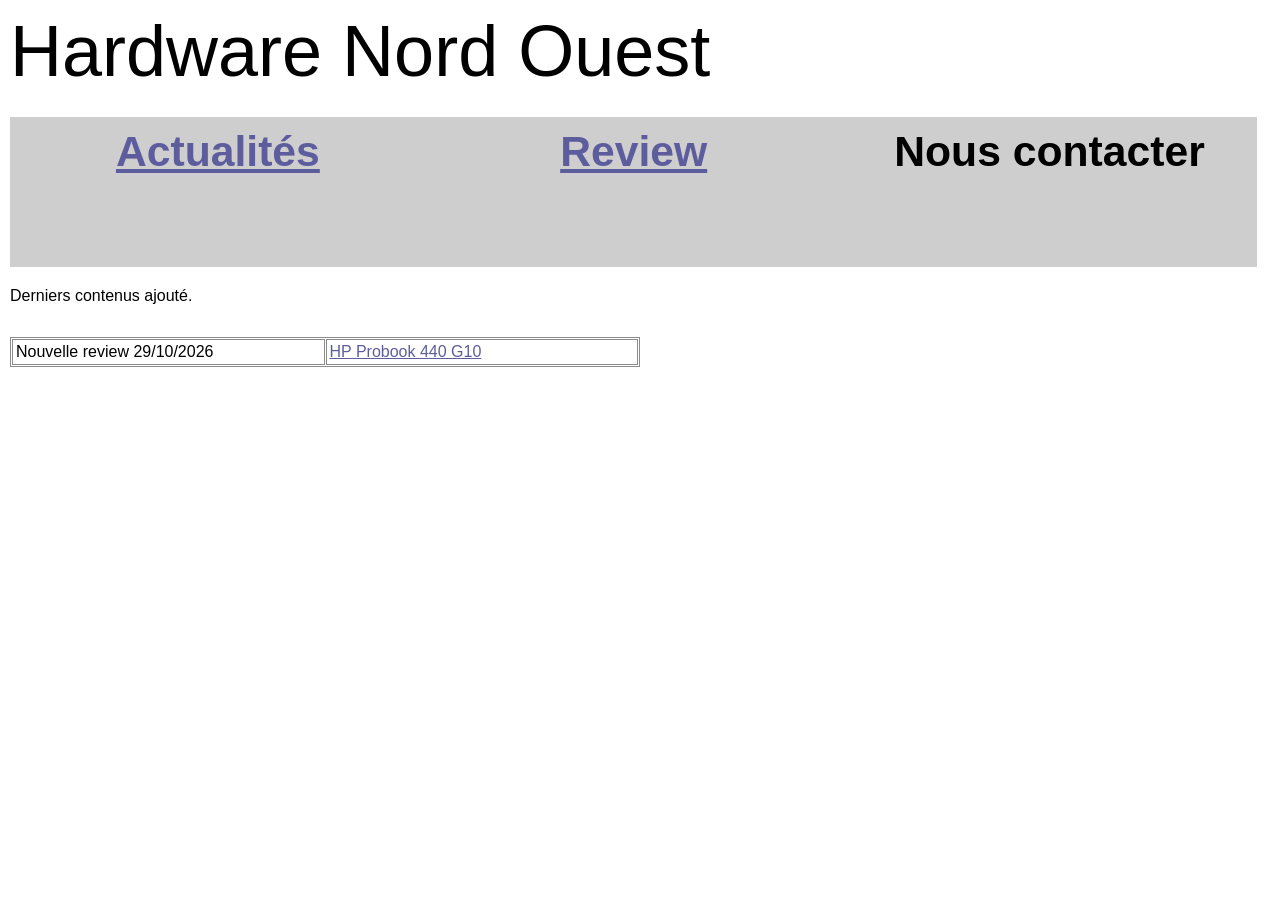
<file: index.html>
<!DOCTYPE html>
<html> 
<head>
	<meta charset="utf-8">
	<meta name="viewport" content="width=device-width, initial-scale=1">
	<meta name="generator" content="RocketCake">
	<title>Hardware Nord Ouest</title>
	<link rel="stylesheet" type="text/css" href="index_html.css?h=af1cf36e">
</head>
<body>
<div class="textstyle1">
<div id="container_e4bf9ac"><div id="container_e4bf9ac_padding" ><div class="textstyle1"><h1 id="heading_6a66f0ab">Hardware Nord Ouest</h1></div>
<div style="clear:both"></div></div></div><div id="container_54a1c552"><div id="container_54a1c552_padding" ><div class="textstyle1"><div id="container_25ee779"><div id="container_25ee779_padding" ><div class="textstyle1"></div>
<div class="textstyle2">  <span class="textstyle3"><a href="actu_liste.html">Actualit&#233;s</a></span>
</div>
</div></div><div id="container_7d1752af"><div id="container_7d1752af_padding" ><div class="textstyle1"></div>
<div class="textstyle2">  <span class="textstyle3"><a href="review_liste.html">Review</a></span>
</div>
</div></div><div id="container_6a5612c4"><div id="container_6a5612c4_padding" ><div class="textstyle1"></div>
<div class="textstyle2">  <span class="textstyle3">Nous contacter</span>
</div>
</div></div></div>
<div style="clear:both"></div></div></div><div id="container_20275cb0"><div id="container_20275cb0_padding" ><div class="textstyle1">  <span class="textstyle4">Derniers contenus ajout&#233;.</span>
</div>
</div></div><div id="container_73017a78"><div id="container_73017a78_padding" ><div class="textstyle1"><table id="table_789b3a9" cellpadding="3" cellspacing="1" >	<tr>
		<td width="50%" height="auto" style="vertical-align: top; overflow:hidden; ">  <div id="cell_2c2aa590">
    <div class="textstyle1">
      <span class="textstyle4">Nouvelle review 29/10/2026</span>
      </div>
    </div>
		</td>
		<td width="50%" height="auto" style="vertical-align: top; overflow:hidden; ">  <div id="cell_6b0a0558">
    <div class="textstyle1">
      <span class="textstyle4"><a href="review/hp_probook_440_g10_r.html">HP Probook 440 G10</a></span>
      </div>
    </div>
		</td>
	</tr>
</table></div>
<div style="clear:both"></div></div></div>  </div>
</body>
</html>
</file>
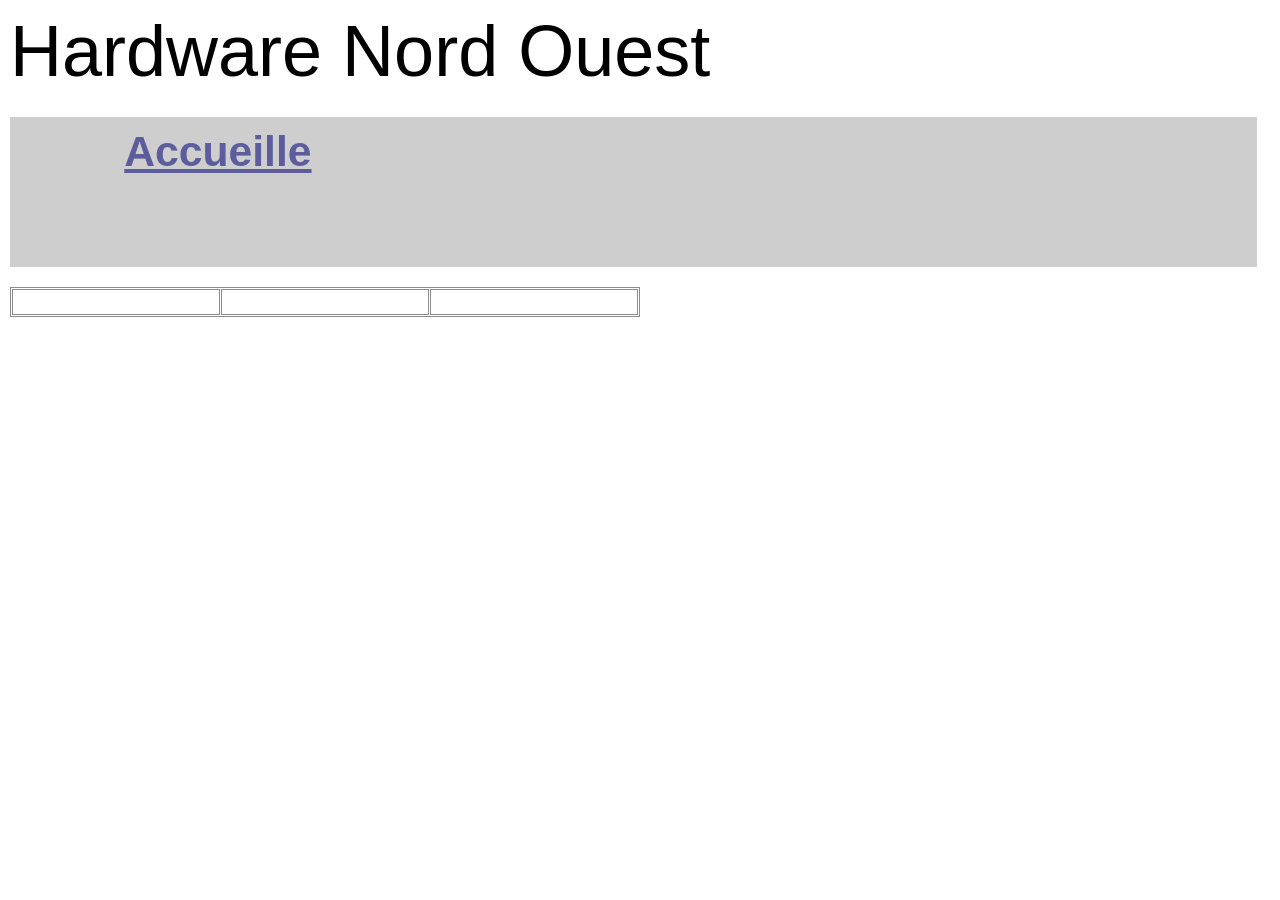
<file: actu_liste.html>
<!DOCTYPE html>
<html> 
<head>
	<meta charset="utf-8">
	<meta name="viewport" content="width=device-width, initial-scale=1">
	<meta name="generator" content="RocketCake">
	<title></title>
	<link rel="stylesheet" type="text/css" href="actu_liste_html.css?h=4e0ae44e">
</head>
<body>
<div class="textstyle1">
<div id="container_713f3ccf"><div id="container_713f3ccf_padding" ><div class="textstyle1">  <span class="textstyle2">Hardware Nord Ouest</span>
</div>
</div></div><div id="container_15f29634"><div id="container_15f29634_padding" ><div class="textstyle1"><div id="container_2405c3c9"><div id="container_2405c3c9_padding" ><div class="textstyle1"></div>
<div class="textstyle3"><span class="textstyle4"><a href="index.html">Accueille</a></span><span class="textstyle4"><br/></span></div>
</div></div><div id="container_25bcdda2"><div id="container_25bcdda2_padding" ><div class="textstyle1"></div>
</div></div><div id="container_69df678f"><div id="container_69df678f_padding" ><div class="textstyle1"></div>
<div class="textstyle3">  <span class="textstyle4"> </span>
</div>
</div></div></div>
<div style="clear:both"></div></div></div><div id="container_31fc9f08"><div id="container_31fc9f08_padding" ><div class="textstyle1"><table id="table_f2ae41b" cellpadding="3" cellspacing="1" >	<tr>
		<td width="33%" height="100%" >
		</td>
		<td width="33%" height="100%" >
		</td>
		<td width="33%" height="100%" >
		</td>
	</tr>
</table></div>
<div style="clear:both"></div></div></div>  </div>
</body>
</html>
</file>
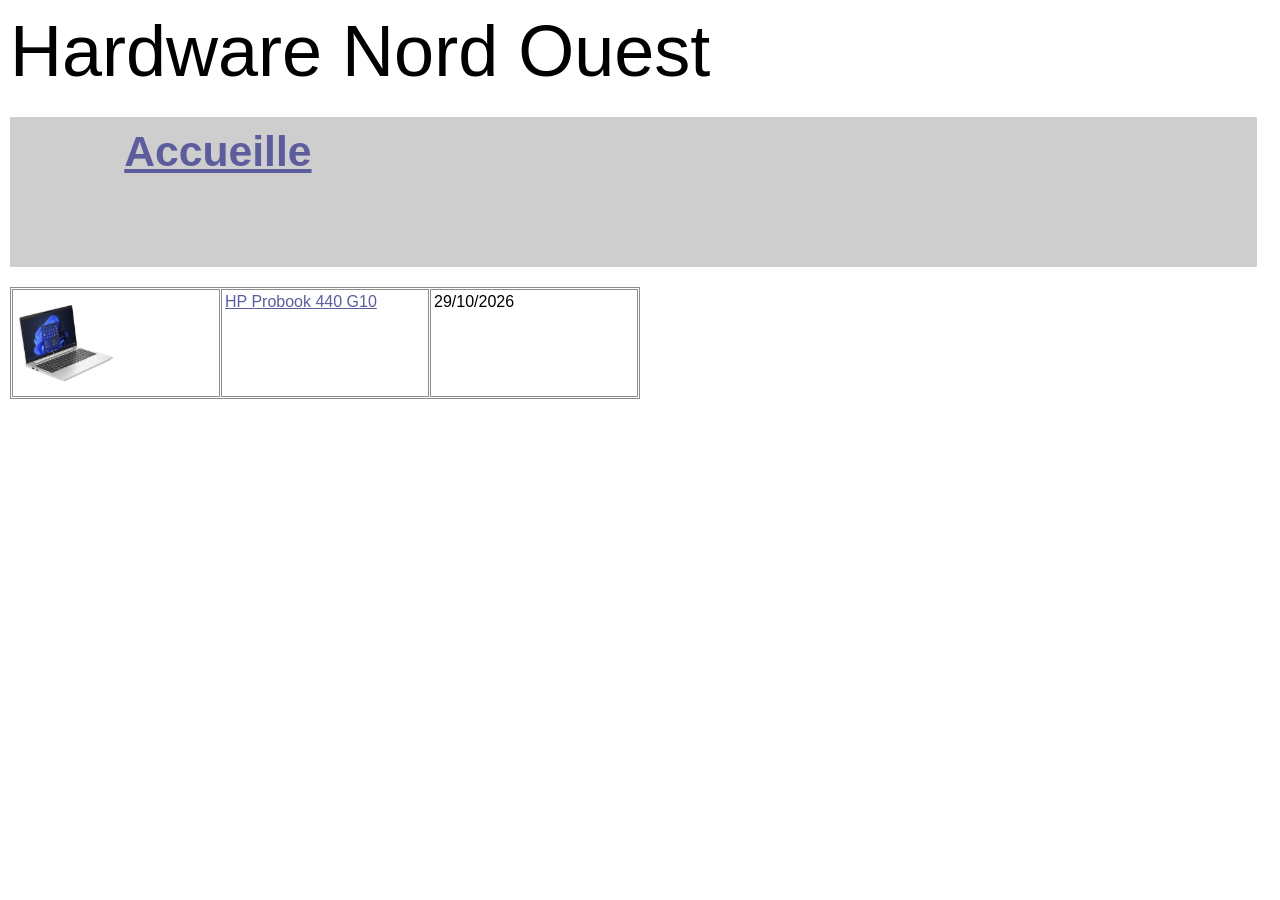
<file: review_liste.html>
<!DOCTYPE html>
<html> 
<head>
	<meta charset="utf-8">
	<meta name="viewport" content="width=device-width, initial-scale=1">
	<meta name="generator" content="RocketCake">
	<title>review liste</title>
	<link rel="stylesheet" type="text/css" href="review_liste_html.css?h=e660bcf0">
</head>
<body>
<div class="textstyle1">
<div id="container_56357dc7"><div id="container_56357dc7_padding" ><div class="textstyle1">  <span class="textstyle2">Hardware Nord Ouest</span>
</div>
</div></div><div id="container_4bd8ccd3"><div id="container_4bd8ccd3_padding" ><div class="textstyle1"><div id="container_19690fcc"><div id="container_19690fcc_padding" ><div class="textstyle1"></div>
<div class="textstyle3"><span class="textstyle4"><a href="index.html">Accueille</a></span><span class="textstyle4"><br/></span></div>
</div></div><div id="container_50443472"><div id="container_50443472_padding" ><div class="textstyle1"></div>
</div></div><div id="container_fdbfed7"><div id="container_fdbfed7_padding" ><div class="textstyle1"></div>
<div class="textstyle3">  <span class="textstyle4"> </span>
</div>
</div></div></div>
<div style="clear:both"></div></div></div><div id="container_3e8dbe4"><div id="container_3e8dbe4_padding" ><div class="textstyle1"><table id="table_71ad055a" cellpadding="3" cellspacing="1" >	<tr>
		<td width="33%" height="auto" style="vertical-align: top; overflow:hidden; ">  <div id="cell_22bff3a2">
    <div class="textstyle1">
<img src="rc_images/hp_probook_440_g10.jpg" width="320" height="320" id="img_892ebb7" alt="" title="" />      </div>
    </div>
		</td>
		<td width="33%" height="auto" style="vertical-align: top; overflow:hidden; ">  <div id="cell_177c2b57">
    <div class="textstyle1">
      <span class="textstyle5"><a href="review/hp_probook_440_g10_r.html">HP Probook 440 G10</a></span>
      </div>
    </div>
		</td>
		<td width="33%" height="auto" style="vertical-align: top; overflow:hidden; ">  <div id="cell_5355ec6">
    <div class="textstyle1">
      <span class="textstyle5">29/10/2026</span>
      </div>
    </div>
		</td>
	</tr>
</table></div>
<div style="clear:both"></div></div></div>  </div>
</body>
</html>
</file>
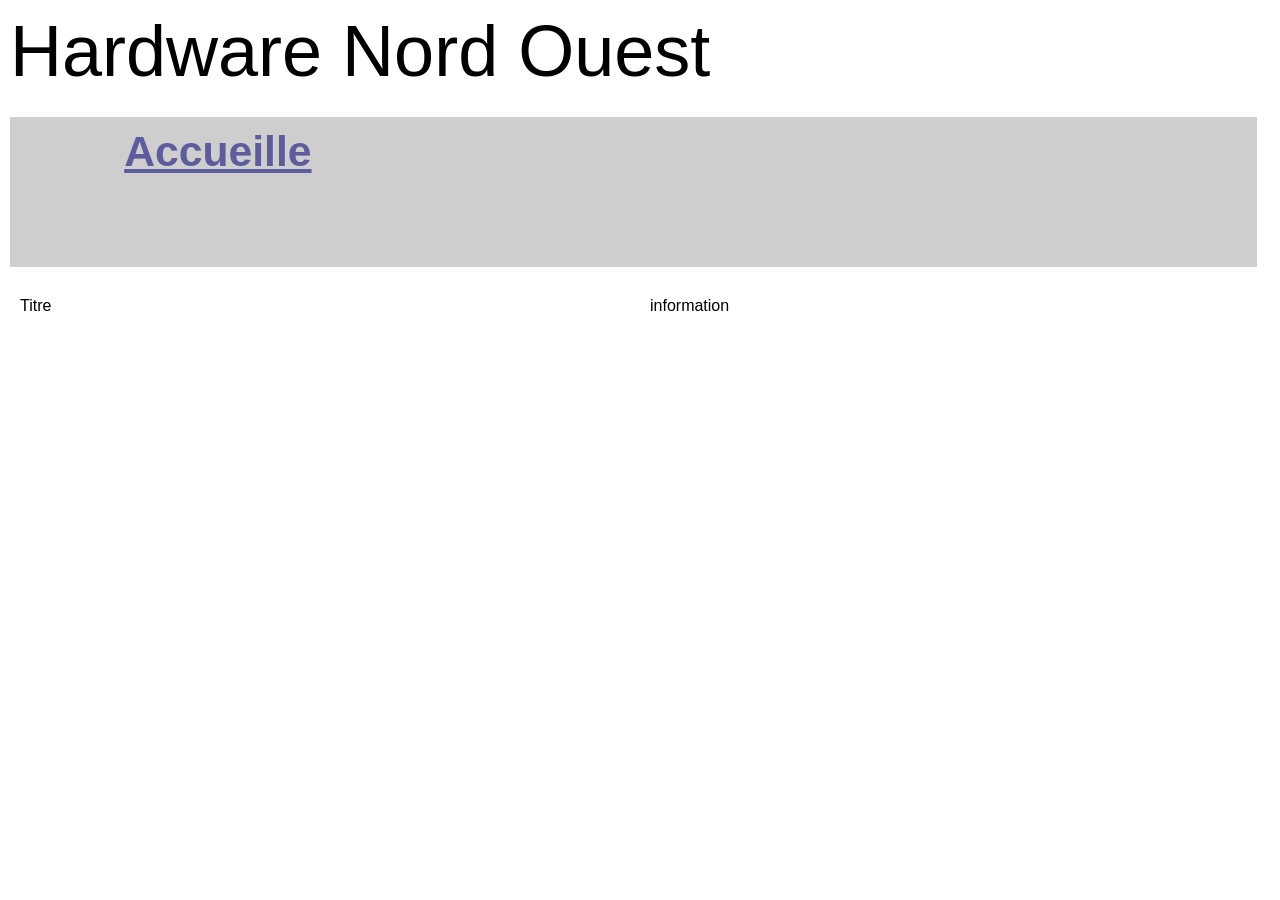
<file: simple.html>
<!DOCTYPE html>
<html> 
<head>
	<meta charset="utf-8">
	<meta name="viewport" content="width=device-width, initial-scale=1">
	<meta name="generator" content="RocketCake">
	<title></title>
	<link rel="stylesheet" type="text/css" href="simple_html.css?h=d521c0dd">
</head>
<body>
<div class="textstyle1">
<div id="container_4cfbf672"><div id="container_4cfbf672_padding" ><div class="textstyle1">  <span class="textstyle2">Hardware Nord Ouest</span>
</div>
</div></div><div id="container_289b6f13"><div id="container_289b6f13_padding" ><div class="textstyle1"><div id="container_22e4a421"><div id="container_22e4a421_padding" ><div class="textstyle1"></div>
<div class="textstyle3">  <span class="textstyle4"><a href="index.html">Accueille</a></span>
</div>
</div></div><div id="container_52c2f018"><div id="container_52c2f018_padding" ><div class="textstyle1"></div>
</div></div><div id="container_7302d56d"><div id="container_7302d56d_padding" ><div class="textstyle1"></div>
<div class="textstyle3">  <span class="textstyle4"> </span>
</div>
</div></div></div>
<div style="clear:both"></div></div></div><div id="container_225196c4"><div id="container_225196c4_padding" ><div class="textstyle1"><div id="container_7062c2b0"><div id="container_7062c2b0_padding" ><div class="textstyle1">  <span class="textstyle5">Titre</span>
</div>
</div></div><div id="container_e6feb80"><div id="container_e6feb80_padding" ><div class="textstyle1">  <span class="textstyle5">information</span>
</div>
</div></div></div>
<div style="clear:both"></div></div></div>  </div>
</body>
</html>
</file>
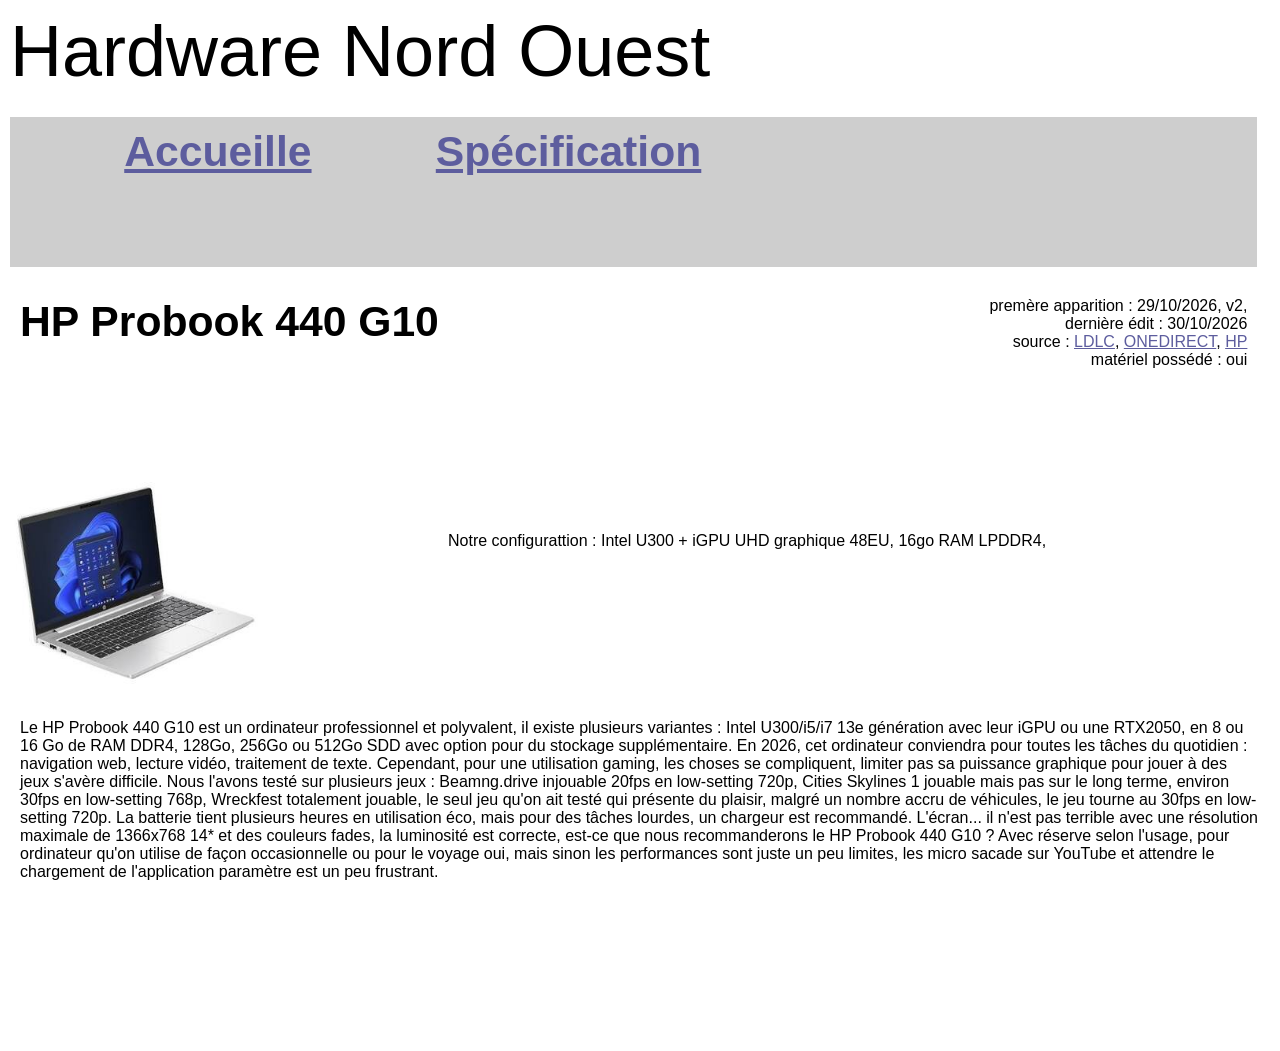
<file: review/hp_probook_440_g10_r.html>
<!DOCTYPE html>
<html> 
<head>
	<meta charset="utf-8">
	<meta name="viewport" content="width=device-width, initial-scale=1">
	<meta name="generator" content="RocketCake">
	<title>HP Probook 440 G10</title>
	<link rel="stylesheet" type="text/css" href="../review/hp_probook_440_g10_r_html.css?h=976e7464">
</head>
<body>
<div class="textstyle1">
<div id="container_50c99fc5"><div id="container_50c99fc5_padding" ><div class="textstyle1">  <span class="textstyle2">Hardware Nord Ouest</span>
</div>
</div></div><div id="container_7019960e"><div id="container_7019960e_padding" ><div class="textstyle1"><div id="container_23870fe5"><div id="container_23870fe5_padding" ><div class="textstyle1"></div>
<div class="textstyle3">  <span class="textstyle4"><a href="../index.html">Accueille</a></span>
</div>
</div></div><div id="container_50cb666a"><div id="container_50cb666a_padding" ><div class="textstyle1">  <span class="textstyle4"><a href="../spec/hp_probook_440_g10_sp.html">Sp&#233;cification</a></span>
</div>
</div></div><div id="container_5a4d3624"><div id="container_5a4d3624_padding" ><div class="textstyle1"></div>
<div class="textstyle3">  <span class="textstyle4"> </span>
</div>
</div></div></div>
<div style="clear:both"></div></div></div><div id="container_ee07095"><div id="container_ee07095_padding" ><div class="textstyle1"><div id="container_33793bb5"><div id="container_33793bb5_padding" ><div class="textstyle1"><h1 id="heading_4813649a">HP Probook 440 G10</h1></div>
<div style="clear:both"></div></div></div><div id="container_3a41f573"><div id="container_3a41f573_padding" ><div class="textstyle5">  <span class="textstyle6"> prem&#232;re apparition : 29/10/2026, v2, <br/>derni&#232;re &#233;dit : 30/10/2026<br/>source : </span>
<span class="textstyle6"><a href="https://www.ldlc.com/fiche/PB00581228.html" target="_blank">LDLC</a></span><span class="textstyle6">, </span><span class="textstyle6"><a href="https://www.onedirect.fr/produits/hp-probook-440-g10-14-512go" target="_blank">ONEDIRECT</a></span><span class="textstyle6">, </span>  <span class="textstyle6"><a href="https://h20195.www2.hp.com/v2/GetDocument.aspx?docname=c08480164" target="_blank">HP</a></span>
<span class="textstyle6"> <br/>mat&#233;riel poss&#233;d&#233; : oui</span></div>
<div class="textstyle1"><span class="textstyle6"><br/></span></div>
</div></div></div>
<div style="clear:both"></div></div></div><div id="container_6e3a76ce"><div id="container_6e3a76ce_padding" ><div class="textstyle1"><img src="../rc_images/hp_probook_440_g10.jpg" width="320" height="320" id="img_2591842a" alt="" title="" /><span class="textstyle6">                   </span><div id="container_588c0ec4"><div id="container_588c0ec4_padding" ><div class="textstyle1">  <span class="textstyle6">Le HP Probook 440 G10 est un ordinateur professionnel et polyvalent, il existe plusieurs variantes : Intel U300/i5/i7 13e g&#233;n&#233;ration avec leur iGPU ou une RTX2050, en 8 ou 16 Go de RAM DDR4, 128Go, 256Go ou 512Go SDD avec option pour du stockage suppl&#233;mentaire. En 2026, cet ordinateur conviendra pour toutes les t&#226;ches du quotidien : navigation web, lecture vid&#233;o, traitement de texte. Cependant, pour une utilisation gaming, les choses se compliquent, limiter pas sa puissance graphique pour jouer &#224; des jeux s'av&#232;re difficile. Nous l'avons test&#233; sur plusieurs jeux : Beamng.drive injouable 20fps en low-setting 720p, Cities Skylines 1 jouable mais pas sur le long terme, environ 30fps en low-setting 768p, Wreckfest totalement jouable, le seul jeu qu'on ait test&#233; qui pr&#233;sente du plaisir, malgr&#233; un nombre accru de v&#233;hicules, le jeu tourne au 30fps en low-setting 720p. La batterie tient plusieurs heures en utilisation &#233;co, mais pour des t&#226;ches lourdes, un chargeur est recommand&#233;. L'&#233;cran... il n'est pas terrible avec une r&#233;solution maximale de 1366x768 14* et des couleurs fades, la luminosit&#233; est correcte, est-ce que nous recommanderons le HP Probook 440 G10 ? Avec r&#233;serve selon l'usage, pour ordinateur qu'on utilise de fa&#231;on occasionnelle ou pour le voyage oui, mais sinon les performances sont juste un peu limites, les micro sacade sur YouTube et attendre le chargement de l'application param&#232;tre est un peu frustrant.</span>
</div>
</div></div><div id="container_406604df"><div id="container_406604df_padding" ></div></div><div id="text_3ba4124b"><div class="textstyle1">  <span class="textstyle6">Notre configurattion : Intel U300 + iGPU UHD graphique 48EU, 16go RAM LPDDR4, </span>
</div>
</div></div>
<div style="clear:both"></div></div></div>  </div>
</body>
</html>
</file>
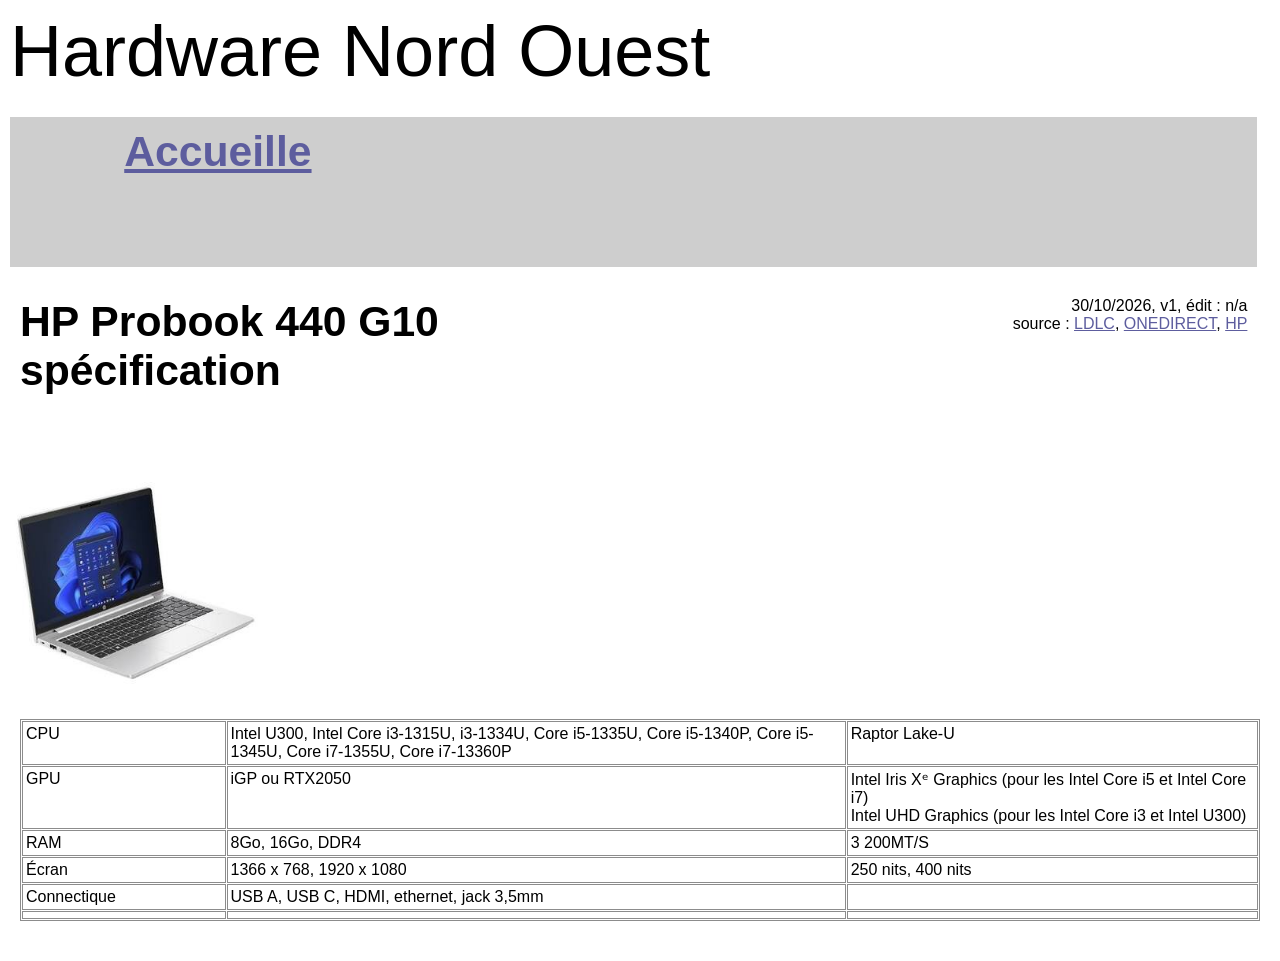
<file: spec/hp_probook_440_g10_sp.html>
<!DOCTYPE html>
<html> 
<head>
	<meta charset="utf-8">
	<meta name="viewport" content="width=device-width, initial-scale=1">
	<meta name="generator" content="RocketCake">
	<title>HP Probook 440 G10  sp&#233;cification</title>
	<link rel="stylesheet" type="text/css" href="../spec/hp_probook_440_g10_sp_html.css?h=110735d9">
</head>
<body>
<div class="textstyle1">
<div id="container_540f65a5"><div id="container_540f65a5_padding" ><div class="textstyle1">  <span class="textstyle2">Hardware Nord Ouest</span>
</div>
</div></div><div id="container_1bf540d3"><div id="container_1bf540d3_padding" ><div class="textstyle1"><div id="container_3e5c814"><div id="container_3e5c814_padding" ><div class="textstyle1"></div>
<div class="textstyle3">  <span class="textstyle4"><a href="../index.html">Accueille</a></span>
</div>
</div></div><div id="container_956f2ba"><div id="container_956f2ba_padding" ><div class="textstyle1"></div>
</div></div><div id="container_6ec4f2a"><div id="container_6ec4f2a_padding" ><div class="textstyle1"></div>
<div class="textstyle3">  <span class="textstyle4"> </span>
</div>
</div></div></div>
<div style="clear:both"></div></div></div><div id="container_27858737"><div id="container_27858737_padding" ><div class="textstyle1"><div id="container_14e88ee0"><div id="container_14e88ee0_padding" ><div class="textstyle1"><h1 id="heading_75efadc6">HP Probook 440 G10</h1>  <span class="textstyle4"><br/>sp&#233;cification</span>
</div>
<div style="clear:both"></div></div></div><div id="container_61d4c6b3"><div id="container_61d4c6b3_padding" ><div class="textstyle5">  <span class="textstyle6">30/10/2026, v1, &#233;dit : n/a<br/>source : </span>
<span class="textstyle6"><a href="https://www.ldlc.com/fiche/PB00581228.html" target="_blank">LDLC</a></span><span class="textstyle6">, </span><span class="textstyle6"><a href="https://www.onedirect.fr/produits/hp-probook-440-g10-14-512go" target="_blank">ONEDIRECT</a></span><span class="textstyle6">, </span>  <span class="textstyle6"><a href="https://h20195.www2.hp.com/v2/GetDocument.aspx?docname=c08480164" target="_blank">HP</a></span>
  <span class="textstyle6"> </span>
</div>
</div></div></div>
<div style="clear:both"></div></div></div><div id="container_55a9f057"><div id="container_55a9f057_padding" ><div class="textstyle1"><img src="../rc_images/hp_probook_440_g10.jpg" width="320" height="320" id="img_8b63d45" alt="" title="" /><span class="textstyle6">                   </span><div id="container_5e6975ff"><div id="container_5e6975ff_padding" ><div class="textstyle1"><table id="table_c364c6a" cellpadding="3" cellspacing="1" >	<tr>
		<td width="16%" height="auto" style="vertical-align: top; overflow:hidden; ">  <div id="cell_63fc54d8">
    <div class="textstyle1">
      <span class="textstyle6">CPU</span>
      </div>
    </div>
		</td>
		<td width="50%" height="auto" style="vertical-align: top; overflow:hidden; ">  <div id="cell_62259c78">
    <div class="textstyle1">
      <span class="textstyle6">Intel U300, Intel Core i3-1315U, i3-1334U, Core i5-1335U, Core i5-1340P, Core i5-1345U, Core i7-1355U, Core i7-13360P</span>
      </div>
    </div>
		</td>
		<td width="33%" height="auto" style="vertical-align: top; overflow:hidden; ">  <div id="cell_42e1be39">
    <div class="textstyle1">
      <span class="textstyle6">Raptor Lake-U</span>
      </div>
    </div>
		</td>
	</tr>
	<tr>
		<td width="16%" height="auto" style="vertical-align: top; overflow:hidden; ">  <div id="cell_8db7367">
    <div class="textstyle1">
      <span class="textstyle6">GPU</span>
      </div>
    </div>
		</td>
		<td width="50%" height="auto" style="vertical-align: top; overflow:hidden; ">  <div id="cell_626e4233">
    <div class="textstyle1">
      <span class="textstyle6">iGP ou RTX2050</span>
      </div>
    </div>
		</td>
		<td width="33%" height="auto" style="vertical-align: top; overflow:hidden; ">  <div id="cell_13c9e25a">
    <div class="textstyle1">
      <span class="textstyle6">Intel Iris X&#7497; Graphics (pour les Intel Core i5 et Intel Core i7)<br/>Intel UHD Graphics (pour les Intel Core i3 et Intel U300)</span>
      </div>
    </div>
		</td>
	</tr>
	<tr>
		<td width="16%" height="auto" style="vertical-align: top; overflow:hidden; ">  <div id="cell_76372fca">
    <div class="textstyle1">
      <span class="textstyle6">RAM</span>
      </div>
    </div>
		</td>
		<td width="50%" height="auto" style="vertical-align: top; overflow:hidden; ">  <div id="cell_3ca701ed">
    <div class="textstyle1">
      <span class="textstyle6">8Go, 16Go, DDR4</span>
      </div>
    </div>
		</td>
		<td width="33%" height="auto" style="vertical-align: top; overflow:hidden; ">  <div id="cell_53cd3756">
    <div class="textstyle1">
      <span class="textstyle6">3 200MT/S</span>
      </div>
    </div>
		</td>
	</tr>
	<tr>
		<td width="16%" height="auto" style="vertical-align: top; overflow:hidden; ">  <div id="cell_8250a81">
    <div class="textstyle1">
      <span class="textstyle6">&#201;cran</span>
      </div>
    </div>
		</td>
		<td width="50%" height="auto" style="vertical-align: top; overflow:hidden; ">  <div id="cell_1fd37729">
    <div class="textstyle1">
      <span class="textstyle6">1366 x 768, 1920 x 1080</span>
      </div>
    </div>
		</td>
		<td width="33%" height="auto" style="vertical-align: top; overflow:hidden; ">  <div id="cell_593f5171">
    <div class="textstyle1">
      <span class="textstyle6">250 nits, 400 nits</span>
      </div>
    </div>
		</td>
	</tr>
	<tr>
		<td width="16%" height="auto" style="vertical-align: top; overflow:hidden; ">  <div id="cell_250929e8">
    <div class="textstyle1">
      <span class="textstyle6">Connectique</span>
      </div>
    </div>
		</td>
		<td width="50%" height="auto" style="vertical-align: top; overflow:hidden; ">  <div id="cell_74c5dc35">
    <div class="textstyle1">
      <span class="textstyle6">USB A, USB C, HDMI, ethernet, jack 3,5mm</span>
      </div>
    </div>
		</td>
		<td width="33%" height="16%" >
		</td>
	</tr>
	<tr>
		<td width="16%" height="16%" >
		</td>
		<td width="50%" height="16%" >
		</td>
		<td width="33%" height="16%" >
		</td>
	</tr>
</table></div>
<div style="clear:both"></div></div></div></div>
<div style="clear:both"></div></div></div>  </div>
</body>
</html>
</file>
<file: index_html.css>
h1, h2, h3 { margin:0; padding:0; font-weight:normal; font-style:normal; }
a { color:#5D5D9E; } 
a:visited { color:#5D5D9E; } 
a:active { color:#5C615E; } 
a:hover { color:#B2B3B4; } 
#table_789b3a9 th { border: 1px solid #8C8C8C;  } 
#table_789b3a9 td { border: 1px solid #8C8C8C;  } 
body { background-color:#FFFFFF; padding:0;  margin: 0; }
.textstyle1 { text-align:left; }
#container_e4bf9ac { vertical-align: top; position:relative; display: inline-block; width:100%; min-height:107px; background:none;  }
#container_e4bf9ac_padding { margin: 10px; display: block;  }
#heading_6a66f0ab { vertical-align: bottom; position:relative; display: inline-block; background:none; font-size:54pt; font-family:Arial, Helvetica, sans-serif; color:#000000; text-align:left;  }
#container_54a1c552 { vertical-align: top; position:relative; display: inline-block; width:100%; min-height:150px; background:none;  }
#container_54a1c552_padding { margin: 10px; display: block;  }
#container_25ee779 { vertical-align: top; position:relative; display: inline-block; width:33%; min-height:150px; background-color:#CECECE;  }
#container_25ee779_padding { margin: 10px; display: block;  }
.textstyle2 { text-align:center; }
.textstyle3 { font-size:32pt; font-family:Arial, Helvetica, sans-serif; color:#000000; font-weight:bold;  }
#container_7d1752af { vertical-align: top; position:relative; display: inline-block; width:33%; min-height:150px; background-color:#CECECE;  }
#container_7d1752af_padding { margin: 10px; display: block;  }
#container_6a5612c4 { vertical-align: top; position:relative; display: inline-block; width:33%; min-height:150px; background-color:#CECECE;  }
#container_6a5612c4_padding { margin: 10px; display: block;  }
#container_20275cb0 { vertical-align: top; position:relative; display: inline-block; width:100%; min-height:50px; background:none;  }
#container_20275cb0_padding { margin: 10px; display: block;  }
.textstyle4 { font-size:12pt; font-family:Arial, Helvetica, sans-serif; color:#000000;  }
#container_73017a78 { vertical-align: top; position:relative; display: inline-block; width:100%; min-height:54px; background:none;  }
#container_73017a78_padding { margin: 10px; display: block;  }
#table_789b3a9 { box-sizing: border-box; vertical-align: bottom; position:relative; display: inline-table; width:50%; height:30px; background:none; border: 1px solid #8C8C8C; table-layout: fixed;  }
#cell_2c2aa590 {  }
#cell_6b0a0558 {  }
@media only screen and (max-width: 600px)
{
		#container_25ee779 { width:100%;  }
		#container_7d1752af { width:100%;  }
		#container_6a5612c4 { width:100%;  }
}
</file>
<file: actu_liste_html.css>
a { color:#5D5D9E; } 
a:visited { color:#5D5D9E; } 
a:active { color:#5C615E; } 
a:hover { color:#B2B3B4; } 
#table_f2ae41b th { border: 1px solid #8C8C8C;  } 
#table_f2ae41b td { border: 1px solid #8C8C8C;  } 
body { background-color:#FFFFFF; padding:0;  margin: 0; }
.textstyle1 { text-align:left; }
#container_713f3ccf { vertical-align: top; position:relative; display: inline-block; width:100%; min-height:107px; background:none;  }
#container_713f3ccf_padding { margin: 10px; display: block;  }
.textstyle2 { font-size:54pt; font-family:Arial, Helvetica, sans-serif; color:#000000;  }
#container_15f29634 { vertical-align: top; position:relative; display: inline-block; width:100%; min-height:150px; background:none;  }
#container_15f29634_padding { margin: 10px; display: block;  }
#container_2405c3c9 { vertical-align: top; position:relative; display: inline-block; width:33%; min-height:150px; background-color:#CECECE;  }
#container_2405c3c9_padding { margin: 10px; display: block;  }
.textstyle3 { text-align:center; }
.textstyle4 { font-size:32pt; font-family:Arial, Helvetica, sans-serif; color:#000000; font-weight:bold;  }
#container_25bcdda2 { vertical-align: top; position:relative; display: inline-block; width:33%; min-height:150px; background-color:#CECECE;  }
#container_25bcdda2_padding { margin: 10px; display: block;  }
#container_69df678f { vertical-align: top; position:relative; display: inline-block; width:33%; min-height:150px; background-color:#CECECE;  }
#container_69df678f_padding { margin: 10px; display: block;  }
#container_31fc9f08 { vertical-align: top; position:relative; display: inline-block; width:100%; min-height:45px; background:none;  }
#container_31fc9f08_padding { margin: 10px; display: block;  }
#table_f2ae41b { box-sizing: border-box; vertical-align: bottom; position:relative; display: inline-table; width:50%; height:30px; background:none; border: 1px solid #8C8C8C; table-layout: fixed;  }
@media only screen and (max-width: 600px)
{
		#container_2405c3c9 { width:100%;  }
		#container_25bcdda2 { width:100%;  }
		#container_69df678f { width:100%;  }
}
</file>
<file: review_liste_html.css>
a { color:#5D5D9E; } 
a:visited { color:#5D5D9E; } 
a:active { color:#5C615E; } 
a:hover { color:#B2B3B4; } 
#table_71ad055a th { border: 1px solid #8C8C8C;  } 
#table_71ad055a td { border: 1px solid #8C8C8C;  } 
body { background-color:#FFFFFF; padding:0;  margin: 0; }
.textstyle1 { text-align:left; }
#container_56357dc7 { vertical-align: top; position:relative; display: inline-block; width:100%; min-height:107px; background:none;  }
#container_56357dc7_padding { margin: 10px; display: block;  }
.textstyle2 { font-size:54pt; font-family:Arial, Helvetica, sans-serif; color:#000000;  }
#container_4bd8ccd3 { vertical-align: top; position:relative; display: inline-block; width:100%; min-height:150px; background:none;  }
#container_4bd8ccd3_padding { margin: 10px; display: block;  }
#container_19690fcc { vertical-align: top; position:relative; display: inline-block; width:33%; min-height:150px; background-color:#CECECE;  }
#container_19690fcc_padding { margin: 10px; display: block;  }
.textstyle3 { text-align:center; }
.textstyle4 { font-size:32pt; font-family:Arial, Helvetica, sans-serif; color:#000000; font-weight:bold;  }
#container_50443472 { vertical-align: top; position:relative; display: inline-block; width:33%; min-height:150px; background-color:#CECECE;  }
#container_50443472_padding { margin: 10px; display: block;  }
#container_fdbfed7 { vertical-align: top; position:relative; display: inline-block; width:33%; min-height:150px; background-color:#CECECE;  }
#container_fdbfed7_padding { margin: 10px; display: block;  }
#container_3e8dbe4 { vertical-align: top; position:relative; display: inline-block; width:100%; min-height:45px; background:none;  }
#container_3e8dbe4_padding { margin: 10px; display: block;  }
#table_71ad055a { box-sizing: border-box; vertical-align: bottom; position:relative; display: inline-table; width:50%; height:30px; background:none; border: 1px solid #8C8C8C; table-layout: fixed;  }
#cell_22bff3a2 {  }
#img_892ebb7 { vertical-align: bottom; position:relative; display: inline-block; width:50%; background:none; height:auto;  }
#cell_177c2b57 {  }
.textstyle5 { font-size:12pt; font-family:Arial, Helvetica, sans-serif; color:#000000;  }
#cell_5355ec6 {  }
@media only screen and (max-width: 600px)
{
		#container_19690fcc { width:100%;  }
		#container_50443472 { width:100%;  }
		#container_fdbfed7 { width:100%;  }
}
</file>
<file: simple_html.css>
a { color:#5D5D9E; } 
a:visited { color:#5D5D9E; } 
a:active { color:#5C615E; } 
a:hover { color:#B2B3B4; } 
body { background-color:#FFFFFF; padding:0;  margin: 0; }
.textstyle1 { text-align:left; }
#container_4cfbf672 { vertical-align: top; position:relative; display: inline-block; width:100%; min-height:107px; background:none;  }
#container_4cfbf672_padding { margin: 10px; display: block;  }
.textstyle2 { font-size:54pt; font-family:Arial, Helvetica, sans-serif; color:#000000;  }
#container_289b6f13 { vertical-align: top; position:relative; display: inline-block; width:100%; min-height:150px; background:none;  }
#container_289b6f13_padding { margin: 10px; display: block;  }
#container_22e4a421 { vertical-align: top; position:relative; display: inline-block; width:33%; min-height:150px; background-color:#CECECE;  }
#container_22e4a421_padding { margin: 10px; display: block;  }
.textstyle3 { text-align:center; }
.textstyle4 { font-size:32pt; font-family:Arial, Helvetica, sans-serif; color:#000000; font-weight:bold;  }
#container_52c2f018 { vertical-align: top; position:relative; display: inline-block; width:33%; min-height:150px; background-color:#CECECE;  }
#container_52c2f018_padding { margin: 10px; display: block;  }
#container_7302d56d { vertical-align: top; position:relative; display: inline-block; width:33%; min-height:150px; background-color:#CECECE;  }
#container_7302d56d_padding { margin: 10px; display: block;  }
#container_225196c4 { vertical-align: top; position:relative; display: inline-block; width:100%; min-height:150px; background:none;  }
#container_225196c4_padding { margin: 10px; display: block;  }
#container_7062c2b0 { vertical-align: top; position:relative; display: inline-block; width:50%; min-height:150px; background:none;  }
#container_7062c2b0_padding { margin: 10px; display: block;  }
.textstyle5 { font-size:12pt; font-family:Arial, Helvetica, sans-serif; color:#000000;  }
#container_e6feb80 { vertical-align: top; position:relative; display: inline-block; width:49%; min-height:150px; background:none;  }
#container_e6feb80_padding { margin: 10px; display: block;  }
@media only screen and (max-width: 600px)
{
		#container_22e4a421 { width:100%;  }
		#container_52c2f018 { width:100%;  }
		#container_7302d56d { width:100%;  }
}
</file>
<file: review/hp_probook_440_g10_r_html.css>
h1, h2, h3 { margin:0; padding:0; font-weight:normal; font-style:normal; }
a { color:#5D5D9E; } 
a:visited { color:#5D5D9E; } 
a:active { color:#5C615E; } 
a:hover { color:#B2B3B4; } 
body { background-color:#FFFFFF; padding:0;  margin: 0; }
.textstyle1 { text-align:left; }
#container_50c99fc5 { vertical-align: top; position:relative; display: inline-block; width:100%; min-height:107px; background:none;  }
#container_50c99fc5_padding { margin: 10px; display: block;  }
.textstyle2 { font-size:54pt; font-family:Arial, Helvetica, sans-serif; color:#000000;  }
#container_7019960e { vertical-align: top; position:relative; display: inline-block; width:100%; min-height:150px; background:none;  }
#container_7019960e_padding { margin: 10px; display: block;  }
#container_23870fe5 { vertical-align: top; position:relative; display: inline-block; width:33%; min-height:150px; background-color:#CECECE;  }
#container_23870fe5_padding { margin: 10px; display: block;  }
.textstyle3 { text-align:center; }
.textstyle4 { font-size:32pt; font-family:Arial, Helvetica, sans-serif; color:#000000; font-weight:bold;  }
#container_50cb666a { vertical-align: top; position:relative; display: inline-block; width:33%; min-height:150px; background-color:#CECECE;  }
#container_50cb666a_padding { margin: 10px; display: block;  }
#container_5a4d3624 { vertical-align: top; position:relative; display: inline-block; width:33%; min-height:150px; background-color:#CECECE;  }
#container_5a4d3624_padding { margin: 10px; display: block;  }
#container_ee07095 { vertical-align: top; position:relative; display: inline-block; width:100%; min-height:150px; background:none;  }
#container_ee07095_padding { margin: 10px; display: block;  }
#container_33793bb5 { vertical-align: top; position:relative; display: inline-block; width:50%; min-height:150px; background:none;  }
#container_33793bb5_padding { margin: 10px; display: block;  }
#heading_4813649a { vertical-align: bottom; position:relative; display: inline-block; background:none; font-size:32pt; font-family:Arial, Helvetica, sans-serif; color:#000000; text-align:center; font-weight:bold;  }
#container_3a41f573 { vertical-align: top; position:relative; display: inline-block; width:49%; min-height:150px; background:none;  }
#container_3a41f573_padding { margin: 10px; display: block;  }
.textstyle5 { text-align:right; }
.textstyle6 { font-size:12pt; font-family:Arial, Helvetica, sans-serif; color:#000000;  }
#container_6e3a76ce { vertical-align: top; position:relative; display: inline-block; width:100%; min-height:209px; background:none;  }
#container_6e3a76ce_padding { margin: 10px; display: block;  }
#img_2591842a { vertical-align: bottom; position:relative; display: inline-block; width:20%; background:none; height:auto;  }
#container_588c0ec4 { vertical-align: top; position:relative; display: inline-block; width:100%; min-height:150px; background:none;  }
#container_588c0ec4_padding { margin: 10px; display: block;  }
#container_406604df { vertical-align: top; position:relative; display: inline-block; width:100%; min-height:150px; background:none;  }
#container_406604df_padding { margin: 10px; display: block;  }
#text_3ba4124b { position:absolute; left:35%; top:14%; width:600px; height:36px; background:none;  }
@media only screen and (max-width: 600px)
{
		#container_23870fe5 { width:100%;  }
		#container_50cb666a { width:100%;  }
		#container_5a4d3624 { width:100%;  }
}
</file>
<file: spec/hp_probook_440_g10_sp_html.css>
h1, h2, h3 { margin:0; padding:0; font-weight:normal; font-style:normal; }
a { color:#5D5D9E; } 
a:visited { color:#5D5D9E; } 
a:active { color:#5C615E; } 
a:hover { color:#B2B3B4; } 
#table_c364c6a th { border: 1px solid #8C8C8C;  } 
#table_c364c6a td { border: 1px solid #8C8C8C;  } 
body { background-color:#FFFFFF; padding:0;  margin: 0; }
.textstyle1 { text-align:left; }
#container_540f65a5 { vertical-align: top; position:relative; display: inline-block; width:100%; min-height:107px; background:none;  }
#container_540f65a5_padding { margin: 10px; display: block;  }
.textstyle2 { font-size:54pt; font-family:Arial, Helvetica, sans-serif; color:#000000;  }
#container_1bf540d3 { vertical-align: top; position:relative; display: inline-block; width:100%; min-height:150px; background:none;  }
#container_1bf540d3_padding { margin: 10px; display: block;  }
#container_3e5c814 { vertical-align: top; position:relative; display: inline-block; width:33%; min-height:150px; background-color:#CECECE;  }
#container_3e5c814_padding { margin: 10px; display: block;  }
.textstyle3 { text-align:center; }
.textstyle4 { font-size:32pt; font-family:Arial, Helvetica, sans-serif; color:#000000; font-weight:bold;  }
#container_956f2ba { vertical-align: top; position:relative; display: inline-block; width:33%; min-height:150px; background-color:#CECECE;  }
#container_956f2ba_padding { margin: 10px; display: block;  }
#container_6ec4f2a { vertical-align: top; position:relative; display: inline-block; width:33%; min-height:150px; background-color:#CECECE;  }
#container_6ec4f2a_padding { margin: 10px; display: block;  }
#container_27858737 { vertical-align: top; position:relative; display: inline-block; width:100%; min-height:150px; background:none;  }
#container_27858737_padding { margin: 10px; display: block;  }
#container_14e88ee0 { vertical-align: top; position:relative; display: inline-block; width:50%; min-height:150px; background:none;  }
#container_14e88ee0_padding { margin: 10px; display: block;  }
#heading_75efadc6 { vertical-align: bottom; position:relative; display: inline-block; background:none; font-size:32pt; font-family:Arial, Helvetica, sans-serif; color:#000000; text-align:center; font-weight:bold;  }
#container_61d4c6b3 { vertical-align: top; position:relative; display: inline-block; width:49%; min-height:150px; background:none;  }
#container_61d4c6b3_padding { margin: 10px; display: block;  }
.textstyle5 { text-align:right; }
.textstyle6 { font-size:12pt; font-family:Arial, Helvetica, sans-serif; color:#000000;  }
#container_55a9f057 { vertical-align: top; position:relative; display: inline-block; width:100%; min-height:209px; background:none;  }
#container_55a9f057_padding { margin: 10px; display: block;  }
#img_8b63d45 { vertical-align: bottom; position:relative; display: inline-block; width:20%; background:none; height:auto;  }
#container_5e6975ff { vertical-align: top; position:relative; display: inline-block; width:100%; min-height:242px; background:none;  }
#container_5e6975ff_padding { margin: 10px; display: block;  }
#table_c364c6a { box-sizing: border-box; vertical-align: bottom; position:relative; display: inline-table; width:100%; height:180px; background:none; border: 1px solid #8C8C8C; table-layout: fixed;  }
#cell_63fc54d8 {  }
#cell_62259c78 {  }
#cell_42e1be39 {  }
#cell_8db7367 {  }
#cell_626e4233 {  }
#cell_13c9e25a {  }
#cell_76372fca {  }
#cell_3ca701ed {  }
#cell_53cd3756 {  }
#cell_8250a81 {  }
#cell_1fd37729 {  }
#cell_593f5171 {  }
#cell_250929e8 {  }
#cell_74c5dc35 {  }
@media only screen and (max-width: 600px)
{
		#container_3e5c814 { width:100%;  }
		#container_956f2ba { width:100%;  }
		#container_6ec4f2a { width:100%;  }
}
</file>
